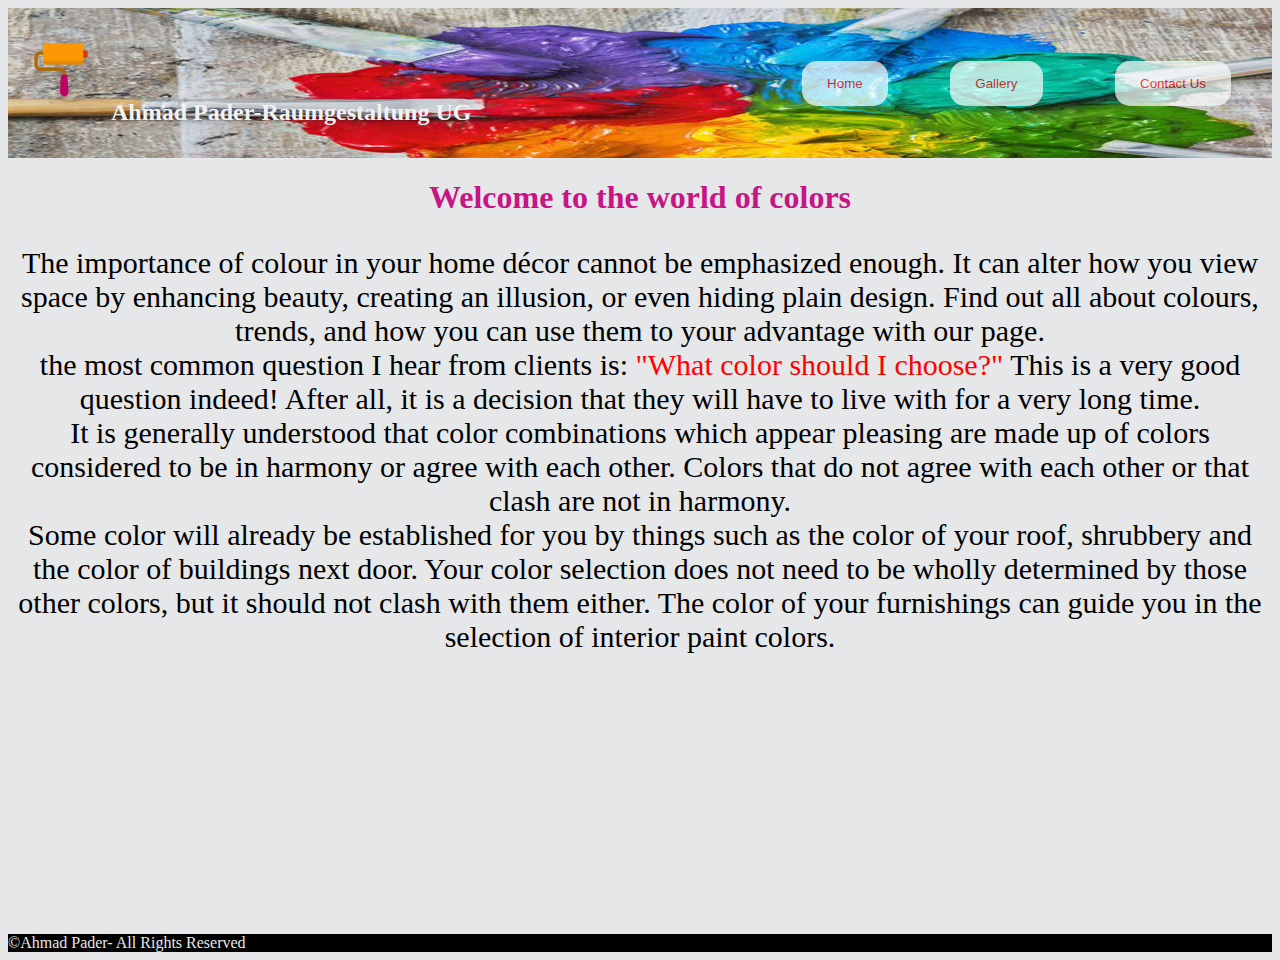
<file: index.html>
<html>
<head>
<title> Ahmad Pader-Raumgestaltung UG </title>
 <link rel="stylesheet" type="text/css" href="style.css">
</head>
<body width=100% height=100%>
<header>
<table width=100% height =150>
<td><h2><img src="brush.png" height=100 width=100>Ahmad Pader-Raumgestaltung UG</h2></td>
<th><button onclick="window.location.href='home.html'"> Home </button></th> 
<th><button onclick="window.location.href='gallery.html'">Gallery</button></th>
<th><button onclick="window.location.href='contact.html'"> Contact Us </button></th>
</table>
</header>
<h1>Welcome to the world of colors</h1>
<p>The importance of colour in your home décor cannot be emphasized enough. It can alter how you view space by enhancing beauty, creating an illusion, or even hiding plain design. Find out all about colours, trends, and how you can use them to your advantage with our page.<br>
the most common question I hear from clients is:<font color="red"> "What color should I choose?" </font>This is a very good question indeed! After all, it is a decision that they will have to live with for a very long time.<br>

It is generally understood that color combinations which appear pleasing are made up of colors considered to be in harmony or agree with each other. Colors that do not agree with each other or that clash are not in harmony.<br>

Some color will already be established for you by things such as the color of your roof, shrubbery and the color of buildings next door. Your color selection does not need to be wholly determined by those other colors, but it should not clash with them either. The color of your furnishings can guide you in the selection of interior paint colors.</p>
<div></div>
<footer>&copy;Ahmad Pader- All Rights Reserved</footer>
</body>
</html>
</file>
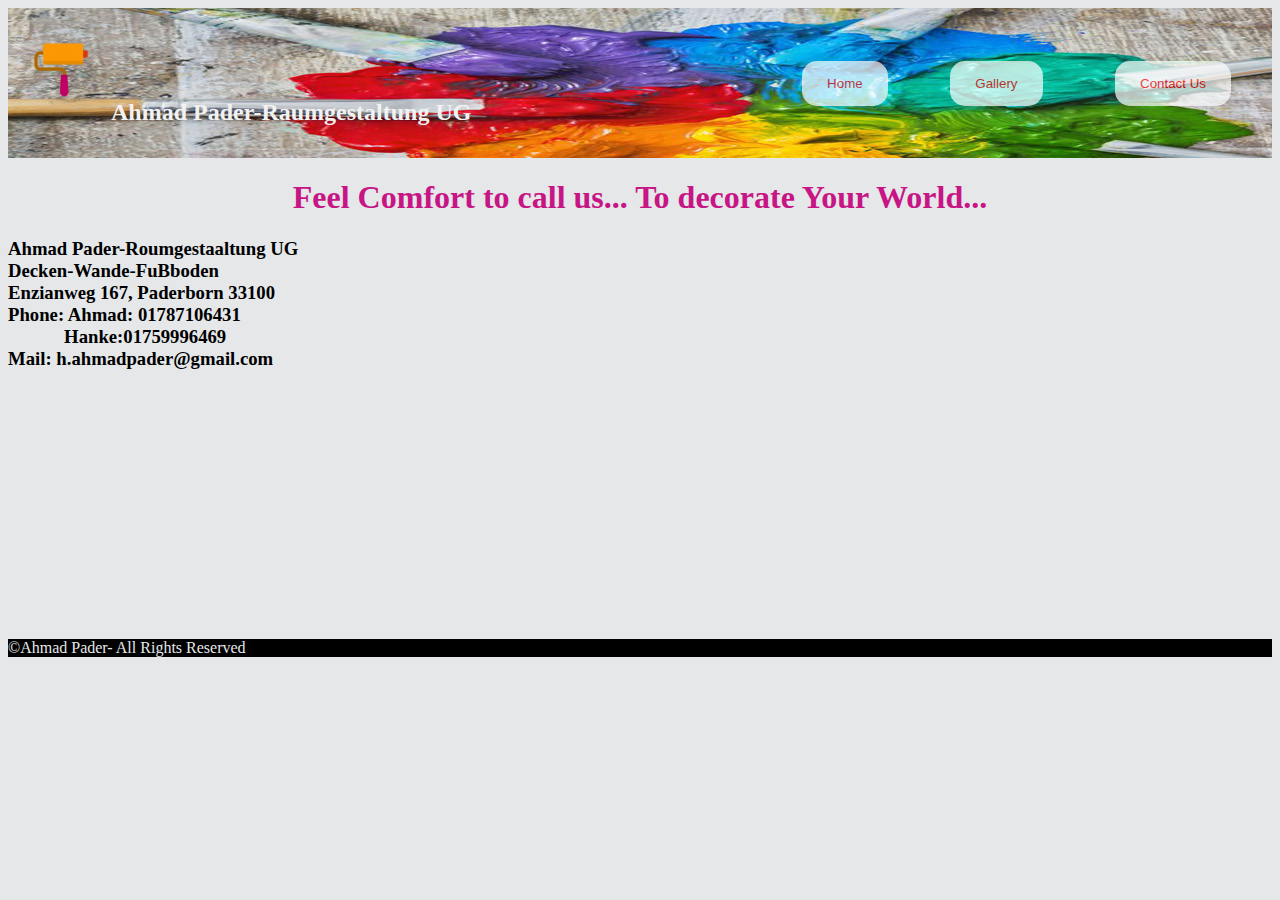
<file: contact.html>
<html>
<head>
<title> Ahmad Pader-Raumgestaltung UG </title>
 <link rel="stylesheet" type="text/css" href="style.css">
</head>
<body width=100% height=100%>
<header>
<table width=100% height =150>
<td><h2><img src="brush.png" height=100 width=100>Ahmad Pader-Raumgestaltung UG</h2></td>
<th><button onclick="window.location.href='index.html'"> Home </button></th> 
<th><button onclick="window.location.href='gallery.html'">Gallery</button></th>
<th><button onclick="window.location.href='contact.html'"> Contact Us </button></th>
</table>
</header>
<h1>Feel Comfort to call us... To decorate Your World...</h1>
<h3>Ahmad Pader-Roumgestaaltung UG<br>
Decken-Wande-FuBboden<br>
Enzianweg 167, Paderborn 33100<br>
Phone: Ahmad: 01787106431<br>
&emsp;&emsp;&emsp;Hanke:01759996469<br>
Mail: h.ahmadpader@gmail.com
</h3>
<div></div>
<footer>&copy;Ahmad Pader- All Rights Reserved</footer>
</body>
</html>
</file>
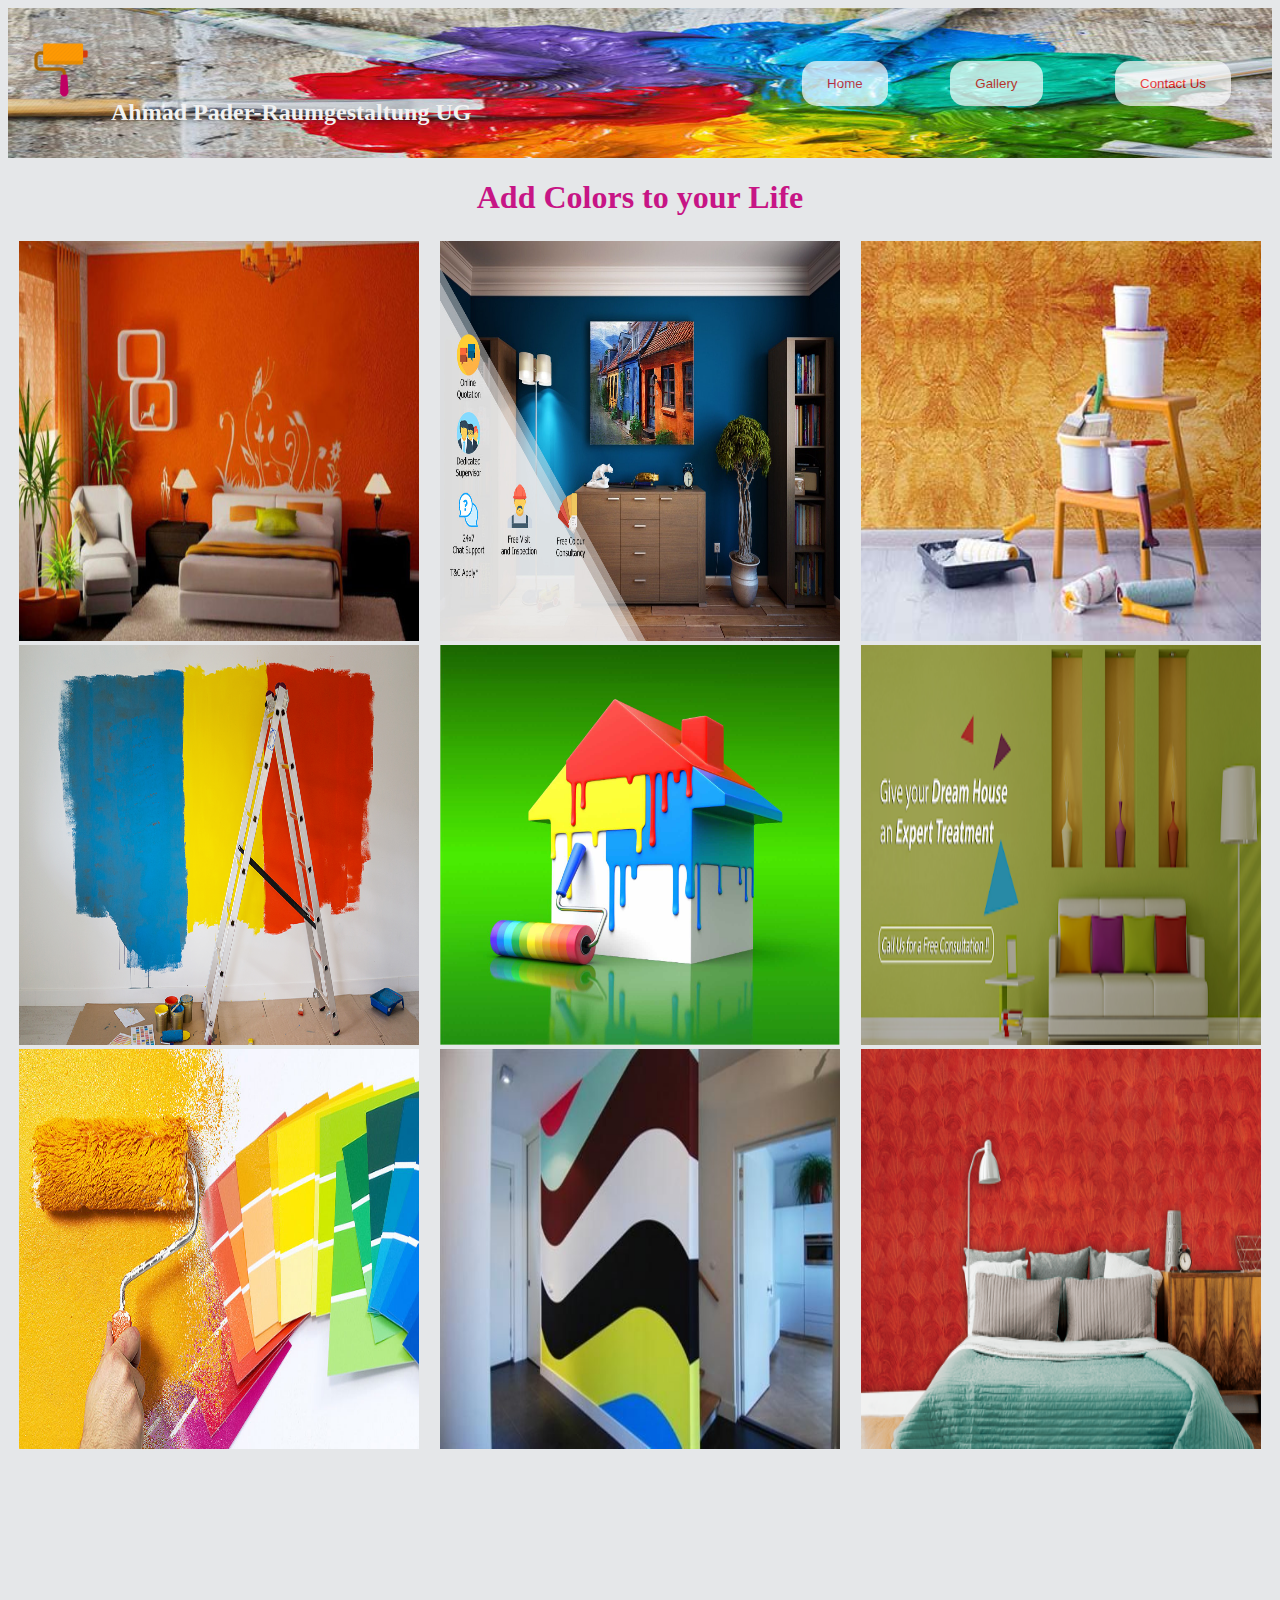
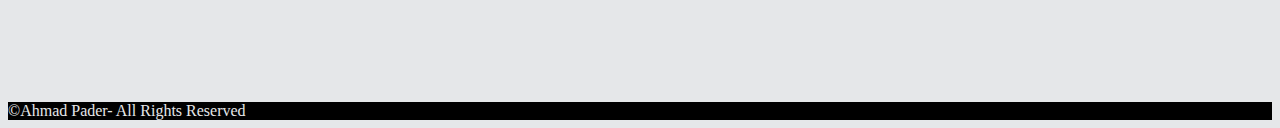
<file: gallery.html>
<html>
<head>
<title> Ahmad Pader-Raumgestaltung UG </title>
 <link rel="stylesheet" type="text/css" href="style.css">
</head>
<body width=100% height=100%>
<header>
<table width=100% height =150>
<td><h2><img src="brush.png" height=100 width=100>Ahmad Pader-Raumgestaltung UG</h2></td>
<th><button onclick="window.location.href='index.html'"> Home </button></th> 
<th><button onclick="window.location.href='gallery.html'">Gallery</button></th>
<th><button onclick="window.location.href='contact.html'"> Contact Us </button></th>
</table>
</header>
<h1>Add Colors to your Life</h1>
<table width=100%>
<tr>
<th><img src="1.jpg" width=400 height=400></th>
<th><img src="2.jpg" width=400 height=400></th>
<th><img src="3.jpg" width=400 height=400></th>
</tr>
<tr>
<th><img src="4.png" width=400 height=400></th>
<th><img src="5.jpg" width=400 height=400></th>
<th><img src="6.png" width=400 height=400></th>
</tr>
<tr>
<th><img src="7.jpg" width=400 height=400></th>
<th><img src="8.jpg" width=400 height=400></th>
<th><img src="9.png" width=400 height=400></th>
</tr>
</table>

<div></div>
<footer>&copy;Ahmad Pader- All Rights Reserved</footer>
</body>
</html>
</file>
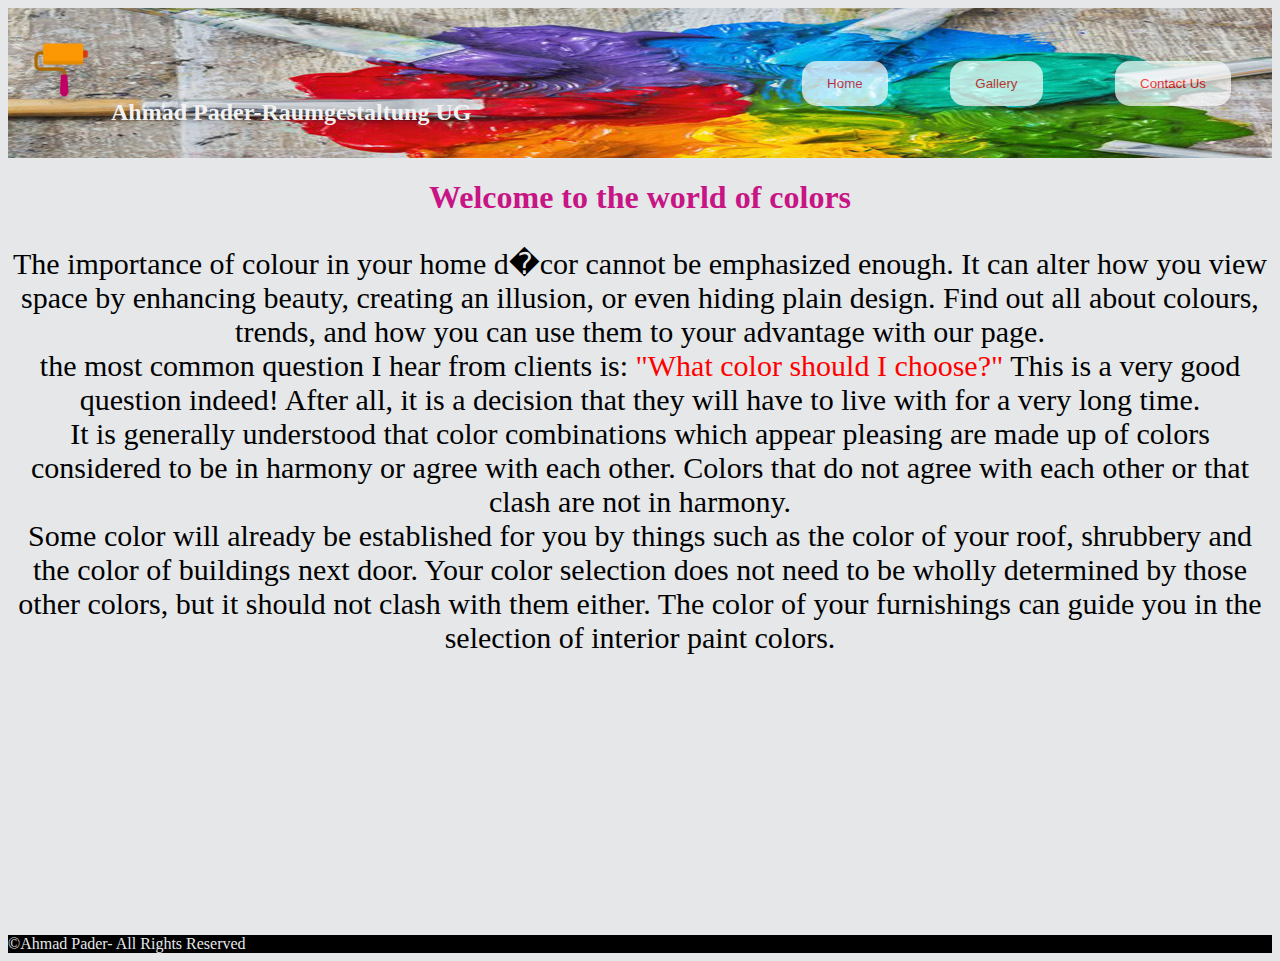
<file: home.html>
<html>
<head>
<title> Ahmad Pader-Raumgestaltung UG </title>
 <link rel="stylesheet" type="text/css" href="style.css">
</head>
<body width=100% height=100%>
<header>
<table width=100% height =150>
<td><h2><img src="brush.png" height=100 width=100>Ahmad Pader-Raumgestaltung UG</h2></td>
<th><button onclick="window.location.href='home.html'"> Home </button></th> 
<th><button onclick="window.location.href='gallery.html'">Gallery</button></th>
<th><button onclick="window.location.href='contact.html'"> Contact Us </button></th>
</table>
</header>
<h1>Welcome to the world of colors</h1>
<p>The importance of colour in your home d�cor cannot be emphasized enough. It can alter how you view space by enhancing beauty, creating an illusion, or even hiding plain design. Find out all about colours, trends, and how you can use them to your advantage with our page.<br>
the most common question I hear from clients is:<font color="red"> "What color should I choose?" </font>This is a very good question indeed! After all, it is a decision that they will have to live with for a very long time.<br>

It is generally understood that color combinations which appear pleasing are made up of colors considered to be in harmony or agree with each other. Colors that do not agree with each other or that clash are not in harmony.<br>

Some color will already be established for you by things such as the color of your roof, shrubbery and the color of buildings next door. Your color selection does not need to be wholly determined by those other colors, but it should not clash with them either. The color of your furnishings can guide you in the selection of interior paint colors.</p>
<div></div>
<footer>&copy;Ahmad Pader- All Rights Reserved</footer>
</body>
</html>
</file>
<file: style.css>
button
{
padding: 15px 25px;
  color: red;
  text-align: center;
  cursor: pointer;
  outline: none;
  opacity:0.7;
background-color: #fefefe;
  border: none;
  border-radius: 15px;
 }

header
{
background-image:url(colors1.jpg)
}
h2
{
color:#f2f2f2;
}
h1
{
text-align:center;
color:#C71585;
}
p
{
text-align:center;
font-size:30px;
}
body
{
background-color:#e5e7e9;
}
div
{
height:250;
}
footer
{
background-color:black;
color:#e5e7e9;
}
</file>
